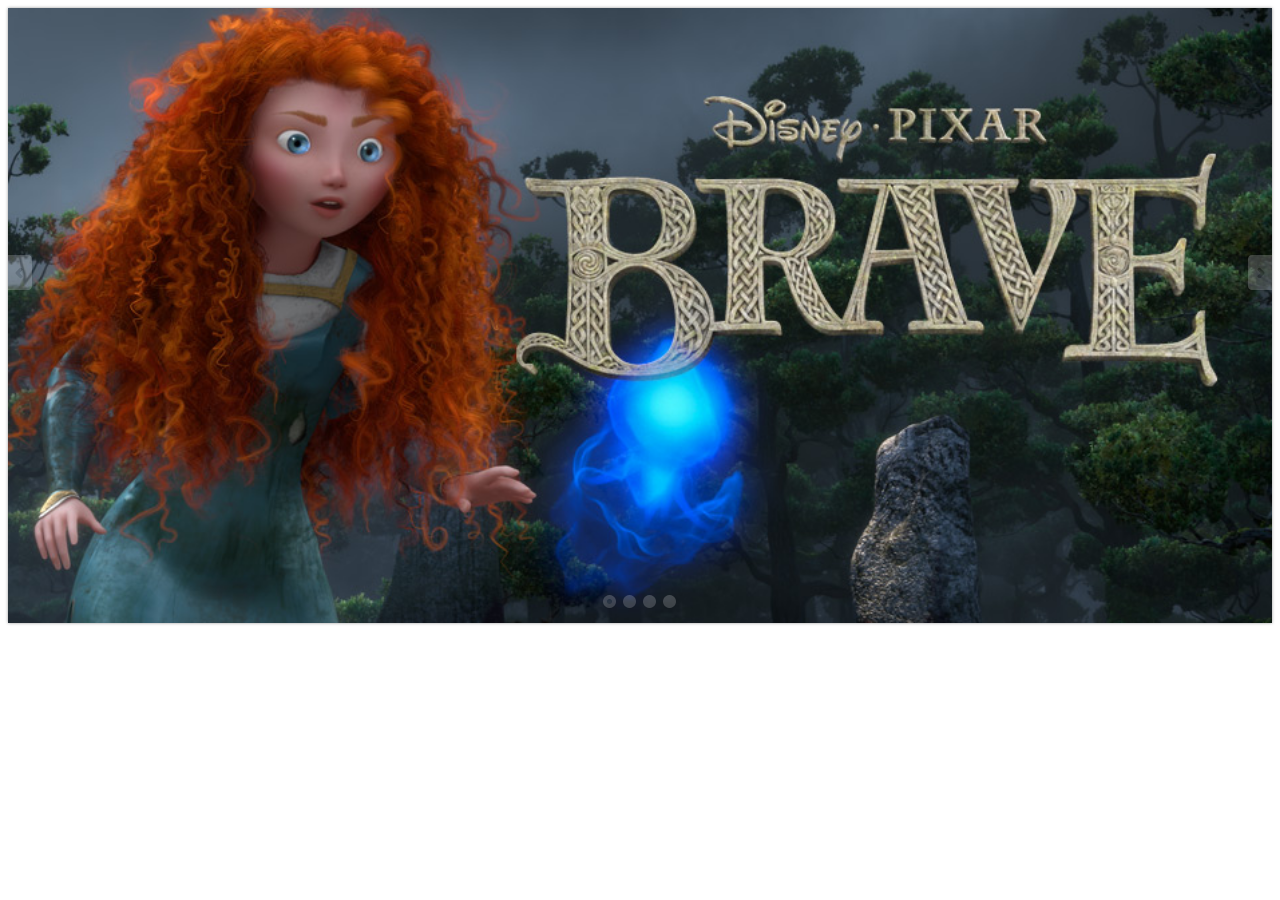
<file: slide/demo/index.html>
<!DOCTYPE html>
<html lang="en" class="no-js">
<head>
    <meta charset="utf-8" />
    
    <title>Lean Slider Demo</title>

  <script src="http://ajax.googleapis.com/ajax/libs/jquery/1.8.3/jquery.min.js"></script>
 
    <script src="lean-slider.js"></script>
    <link rel="stylesheet" href="lean-slider.css" type="text/css" />
    <link rel="stylesheet" href="sample-styles.css" type="text/css" />
</head>
<body>

    <div class="slider-wrapper">
        <div id="slider">
            <div class="slide1">
                <img src="images/1.jpg" alt="" />
            </div>
            <div class="slide2">
                <img src="images/2.jpg" alt="" />
            </div>
            <div class="slide3">
                <img src="images/3.jpg" alt="" />
            </div>
            <div class="slide4">
                <img src="images/4.jpg" alt="" />
            </div>
        </div>
        <div id="slider-direction-nav"></div>
        <div id="slider-control-nav"></div>
    </div>
    
    <script type="text/javascript">
    $(document).ready(function() {
        var slider = $('#slider').leanSlider({
            directionNav: '#slider-direction-nav',
            controlNav: '#slider-control-nav'
        });
    });
    </script>
    
</body>
</html>
</file>
<file: slide/demo/lean-slider.css>
/*
 * Lean Slider v1.0
 * http://dev7studios.com/lean-slider
 *
 * Copyright 2012, Dev7studios
 * Free to use and abuse under the MIT license.
 * http://www.opensource.org/licenses/mit-license.php
 */
 
.lean-slider { 
    position: relative; 
    *zoom: 1;
}
.lean-slider:before,
.lean-slider:after {
    content: " ";
    display: table;
}
.lean-slider:after {
    clear: both;
}

.lean-slider-slide { 
    float: left;
    width: 100%;
    margin-right: -100%;
    display: none; 
}
.lean-slider-slide.current { display: block; }
</file>
<file: slide/demo/sample-styles.css>
/*
 * Lean Slider Sample Styles
 * http://dev7studios.com/lean-slider
 */
 
.slider-wrapper { 
    position: relative; 
    background: #fff url(images/loading.gif) no-repeat 50% 50%;
    -moz-box-shadow: 0 0 3px rgba(0,0,0,0.4);
    -webkit-box-shadow: 0 0 3px rgba(0,0,0,0.4);
    box-shadow: 0 0 3px rgba(0,0,0,0.4);
}
.lean-slider { overflow: hidden; }
.lean-slider-slide {
    display: block;
    position: relative;
    opacity: 0;
    -webkit-transition: opacity 0.6s linear;
    -moz-transition: opacity 0.6s linear;
    -ms-transition: opacity 0.6s linear;
    -o-transition: opacity 0.6s linear;
    transition: opacity 0.6s linear;
}
.lean-slider-slide.current { opacity: 1; }
.lean-slider-slide img { 
    display: block;
    width: 100%; 
}

#slider-direction-nav {
    position: absolute;
    left: 0;
    top: 40%;
    width: 100%;
    -webkit-transition: opacity 0.2s linear;
    -moz-transition: opacity 0.2s linear;
    -ms-transition: opacity 0.2s linear;
    -o-transition: opacity 0.2s linear;
    transition: opacity 0.2s linear;
    opacity: 0.2;
}
.slider-wrapper:hover #slider-direction-nav { opacity: 1; }
#slider-direction-nav a {
    float: left;
    display: block;
    width: 26px;
    height: 37px;
    background: url(images/arrows.png) no-repeat 0 0;
    text-indent: -9999px;
}
#slider-direction-nav .lean-slider-next {
    float: right;
    background-position: 100% 0;
}

#slider-control-nav {
    position: absolute;
    left: 0;
    bottom: 10px;
    width: 100%;
    text-align: center;
    -webkit-transition: opacity 0.2s linear;
    -moz-transition: opacity 0.2s linear;
    -ms-transition: opacity 0.2s linear;
    -o-transition: opacity 0.2s linear;
    transition: opacity 0.2s linear;
    opacity: 0.2;
}
.slider-wrapper:hover #slider-control-nav { opacity: 1; }
#slider-control-nav a {
    display: inline-block;
    width: 14px;
    height: 14px;
    background: url(images/bullets.png) no-repeat 0 0;
    text-indent: -9999px;
    margin: 0 3px;
    -webkit-transition: none;
    -moz-transition: none;
    -ms-transition: none;
    -o-transition: none;
    transition: none;
}
#slider-control-nav a.active { background-position: 100% 0; }

/* Smartphones (portrait and landscape) ----------- */
@media only screen 
and (min-device-width : 320px) 
and (max-width : 480px) {

    #slider-direction-nav,
	#slider-control-nav { opacity: 1; }

}

/* iPads (portrait and landscape) ----------- */
@media only screen 
and (min-device-width : 768px) 
and (max-device-width : 1024px) {
	
	#slider-direction-nav,
	#slider-control-nav { opacity: 1; }

}


/* LEARN SLIDER */
</file>
